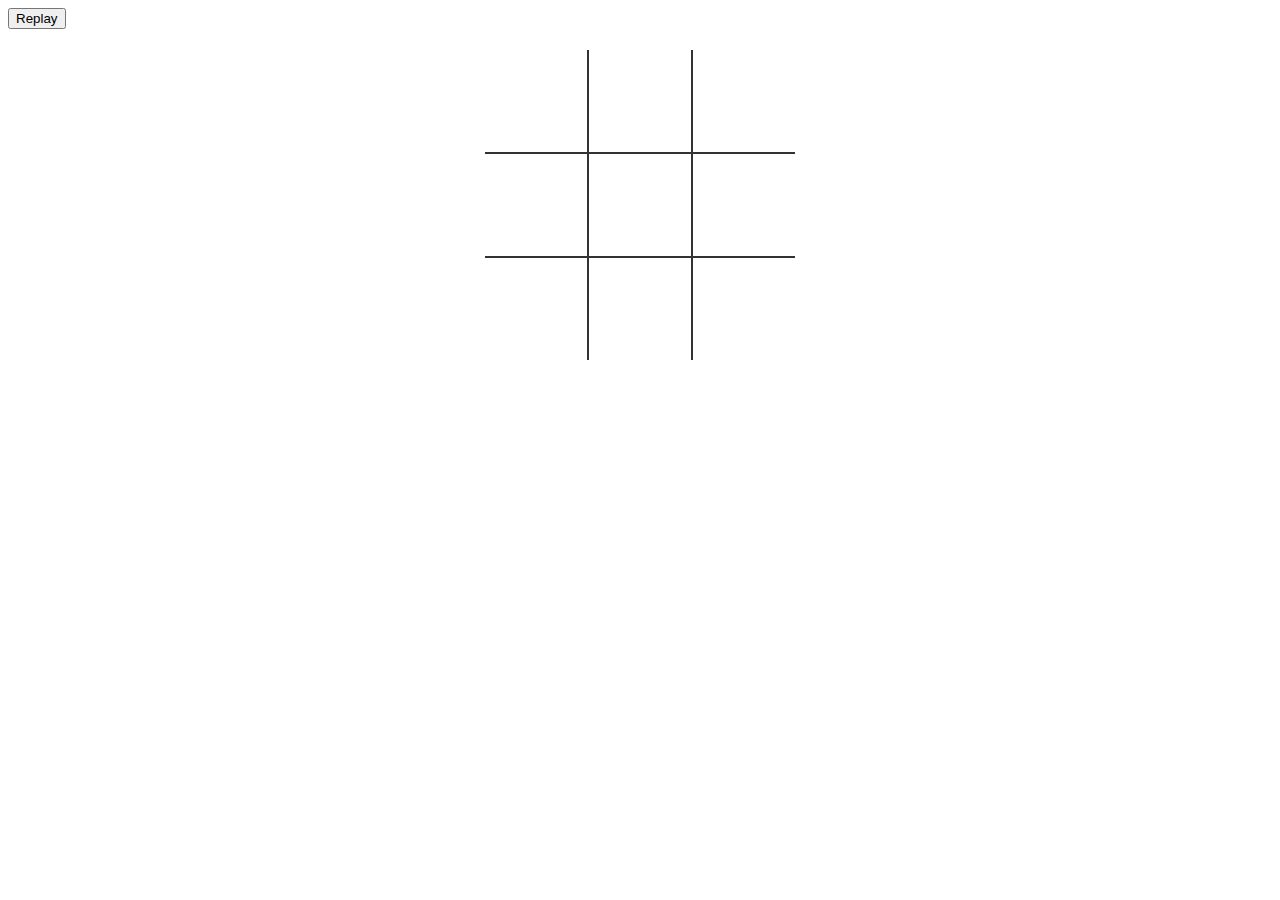
<file: index.html>
<!DOCTYPE html>

<html>
<head>
	<meta charset="UTF-8">
	<title>Tic Tac Toe</title>
	<link rel="stylesheet" href="style.css">
	
</head>

<body>
	
	<table>
		<tr>
			<td class="cell" id="0">
			<td class="cell" id="1">
			<td class="cell" id="2">
		</tr>
		
		<tr>
			<td class="cell" id="3">
			<td class="cell" id="4">
			<td class="cell" id="5">
		</tr>
		
		<tr>
			<td class="cell" id="6">
			<td class="cell" id="7">
			<td class="cell" id="8">
		</tr>		
	</table>
	
	<div class="gameover">
		<div class="text"></div>
	</div>
	
	<button onclick="start()">Replay</button>
	
	<script src="script.js"></script>
</body>
</html>
</file>
<file: style.css>
td{
	border: 2px solid #333;
	height: 100px;
	width: 100px;
	text-align: center;
	vertical-align: middle;
	font-family: "Comic Sans MS", cursive, sans-serif;
	font-size: 70px;
	cursor: pointer;
}
table{
	border-collapse: collapse;
	position: absolute;
	left: 50%;
	margin-left: -155px;
	top: 50px;
}
table tr:first-child td{
	border-top: 0px;
}
table tr:last-child td{
	border-bottom: 0px;
}
table tr td:first-child{
	border-left: 0px;
}
table tr td:last-child{
	border-right: 0px;
}

.gameover{
	display:none;
	width: 200px;
	top:155px;
	background-color: rgba(205, 133, 63, 0.8);
	position: absolute;
	left: 50%;
	margin-left: -100px;
	padding-top: 50px;
	padding-bottom: 50px;
	text-align: center;
	border-radius: 5px;
	color: rgb(60 244 253);
	font-size: 2em;
}
</file>
